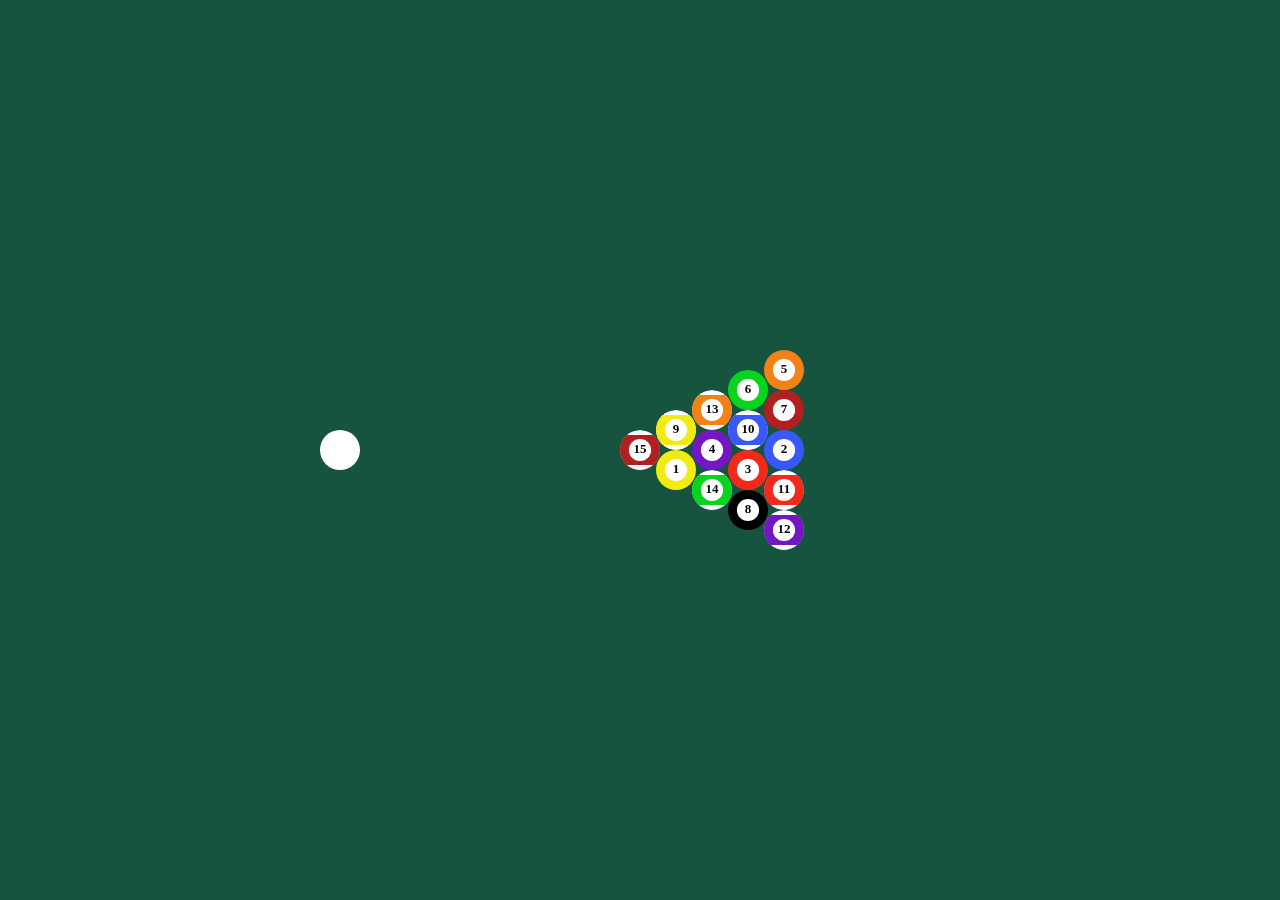
<file: scene/eight-ball.html>
<!DOCTYPE html>
<html lang="en">

<html>

<head>
  <meta charset="utf-8">
  <meta http-equiv="X-UA-Compatible" content="IE=edge">
  <meta name="viewport" content="width=device-width, initial-scale=1.0">
  <title>physics</title>
  <link rel="stylesheet" href="../css/styles.css">
</head>

<body>
  <canvas id="canvas"></canvas>
  <script src="../lib/matrixgl.min.js"></script>
  <script src="../src/math.js"></script>
  <script src="../src/utils.js"></script>
  <script src="../src/canvas.js"></script>
  <script src="../src/engine.js"></script>
  <script>
    damping = 0.02
    drag = 0.005

    canvas.style.backgroundColor = "#16543f"

    let ballOpt = [
      { n: 1, s: false, c: '#f2eb0f' }, // yellow
      { n: 2, s: false, c: '#3858fc' }, // blue
      { n: 3, s: false, c: '#f2291b' }, // red
      { n: 4, s: false, c: '#7316c4' }, // purple
      { n: 5, s: false, c: '#f28218' }, // orange
      { n: 6, s: false, c: '#08d420' }, // green
      { n: 7, s: false, c: '#b02020' }, // maroon
    ]
    ballOpt.push(...ballOpt.map(e => ({ n: e.n + 8, s: true, c: e.c })))
    ballOpt.push({ n: 8, s: false, c: '#000000' })
    ballOpt = ballOpt
      .map(value => ({ value, sort: Math.random() }))
      .sort((a, b) => a.sort - b.sort)
      .map(({ value }) => value)

    // white ball
    circles.push(new Circle(
      center.x - 300,
      center.y,
      20,
    ))
    circles.at(-1).draw = function () {
      drawCircle(this.p.x, this.p.y, this.r, '#ffffff')
    }

    // pyramid
    let pos = new Vector2(center.x, center.y)
    let ballOptIdx = 0
    for (let i = 0; i < 5; ++i) {
      for (let n = 0; n < i + 1; ++n) {
        circles.push(new Circle(0, 0, 20))
        let self = circles.at(-1)
        self.p.x = pos.x + i * self.r * 1.8
        self.p.y = pos.y - i * self.r + n * self.r * 2
        self.pp = self.p.dup()
        let bi = ballOptIdx++ // capture this variable
        self.draw = function () {
          if (ballOpt[bi].s) {
            // strip variant
            gl.save()
            gl.beginPath()
            gl.arc(this.p.x, this.p.y, this.r, 0, Math.TAU)
            gl.clip()
            drawCircle(this.p.x, this.p.y, this.r, '#ffffff')
            gl.fillStyle = ballOpt[bi].c
            gl.fillRect(this.p.x - this.r, this.p.y - this.r * 1.5 / 2, this.r * 2, this.r * 1.5)
          } else {
            // solid variant
            drawCircle(this.p.x, this.p.y, this.r, ballOpt[bi].c)
          }
          gl.restore()
          drawCircle(this.p.x, this.p.y, this.r / 1.8, '#ffffff')
          gl.fillStyle = '#000000'
          gl.font = 'bold 13px consolas'
          gl.textAlign = 'center'
          gl.textBaseline = 'middle'
          gl.fillText(ballOpt[bi].n, this.p.x, this.p.y)
        }
      }
    }
  </script>
  <script src="../src/main.js"></script>
</body>

</html>
</file>
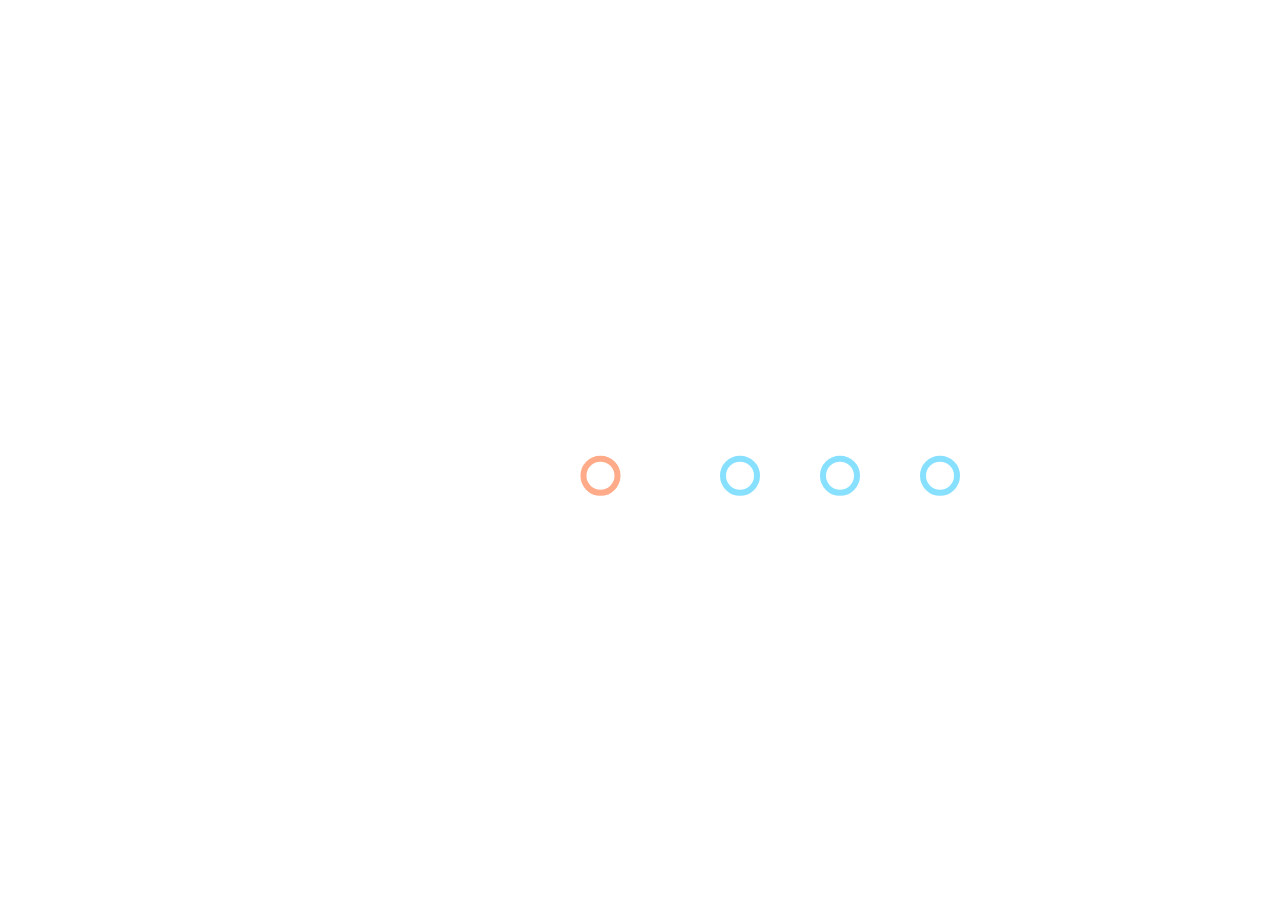
<file: scene/pendulum.html>
<!DOCTYPE html>
<html lang="en">

<html>

<head>
  <meta charset="utf-8">
  <meta http-equiv="X-UA-Compatible" content="IE=edge">
  <meta name="viewport" content="width=device-width, initial-scale=1.0">
  <title>physics</title>
  <link rel="stylesheet" href="../css/styles.css">
</head>

<body>
  <canvas id="canvas"></canvas>
  <script src="../lib/matrixgl.min.js"></script>
  <script src="../src/math.js"></script>
  <script src="../src/utils.js"></script>
  <script src="../src/canvas.js"></script>
  <script src="../src/engine.js"></script>
  <script>
    gravity = 100

    circles.push(new Circle(
      center.x - 100,
      center.y,
      20,
      '#ffaa88'
    ))
    circles.push(new Circle(
      center.x + 100,
      center.y,
      20,
    ))
    circles.push(new Circle(
      center.x + 200,
      center.y,
      20,
    ))
    circles.push(new Circle(
      center.x + 300,
      center.y,
      20,
    ))
    circles[0].a.x = 5000
  </script>
  <script src="../src/main.js"></script>
</body>

</html>
</file>
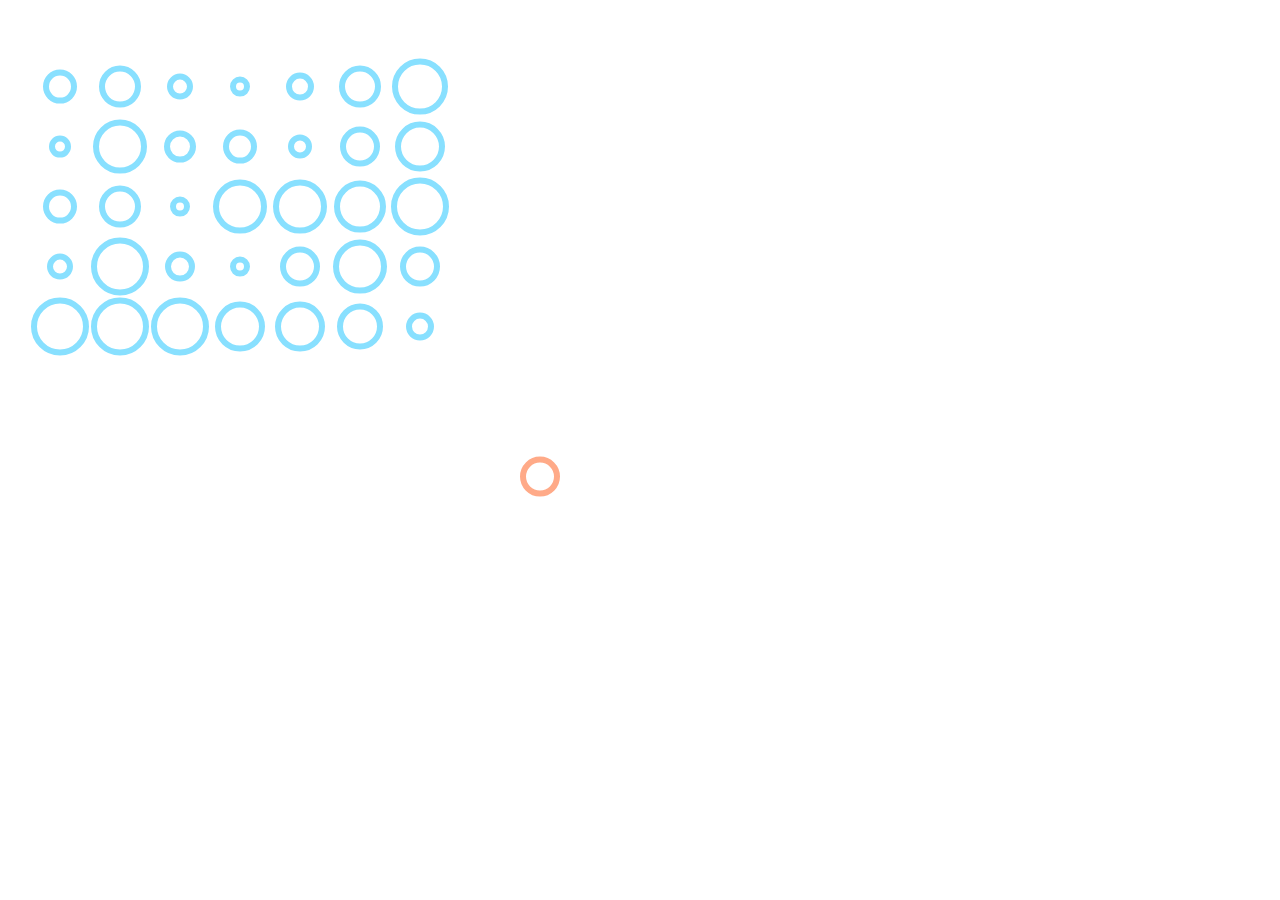
<file: scene/stacked.html>
<!DOCTYPE html>
<html lang="en">

<html>

<head>
  <meta charset="utf-8">
  <meta http-equiv="X-UA-Compatible" content="IE=edge">
  <meta name="viewport" content="width=device-width, initial-scale=1.0">
  <title>physics</title>
  <link rel="stylesheet" href="../css/styles.css">
</head>

<body>
  <canvas id="canvas"></canvas>
  <script src="../lib/matrixgl.min.js"></script>
  <script src="../src/math.js"></script>
  <script src="../src/utils.js"></script>
  <script src="../src/canvas.js"></script>
  <script src="../src/engine.js"></script>
  <script>
    gravity = 100

    circles.push(new Circle(
      center.x - 100,
      center.y,
      20,
      '#ffaa88'
    ))
    let spawns = {
      x: 7,
      y: 5
    }
    for (let y = 1; y < spawns.y + 1; ++y) {
      for (let x = 1; x < spawns.x + 1; ++x) {
        circles.push(new Circle(
          0 + x * 60,
          0 + y * 60,
          randomInt(10, 30)
        ))
      }
    }
  </script>
  <script src="../src/main.js"></script>
</body>

</html>
</file>
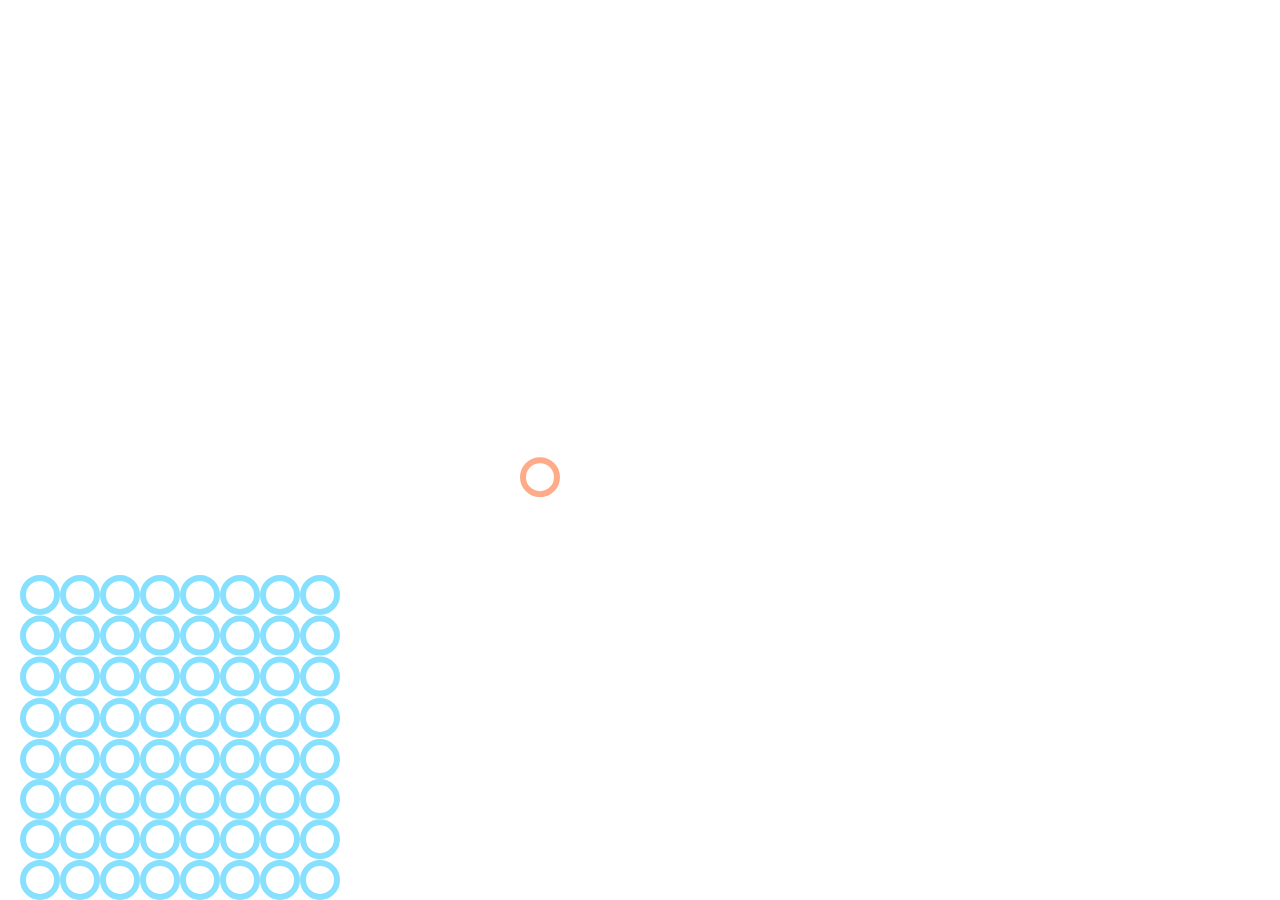
<file: scene/stacked2.html>
<!DOCTYPE html>
<html lang="en">

<html>

<head>
  <meta charset="utf-8">
  <meta http-equiv="X-UA-Compatible" content="IE=edge">
  <meta name="viewport" content="width=device-width, initial-scale=1.0">
  <title>physics</title>
  <link rel="stylesheet" href="../css/styles.css">
</head>

<body>
  <canvas id="canvas"></canvas>
  <script src="../lib/matrixgl.min.js"></script>
  <script src="../src/math.js"></script>
  <script src="../src/utils.js"></script>
  <script src="../src/canvas.js"></script>
  <script src="../src/engine.js"></script>
  <script>
    // NOTE: without damping, stacked circles gain momentum
    gravity = 100
    damping = 0.02

    circles.push(new Circle(
      center.x - 100,
      center.y,
      20,
      '#ffaa88'
    ))
    let spawns = {
      x: 8,
      y: 8
    }
    for (let y = 1; y < spawns.y + 1; ++y) {
      for (let x = 1; x < spawns.x + 1; ++x) {
        circles.push(new Circle(
          0 + x * 40,
          canvas.height + 20 - y * 41,
          20
        ))
      }
    }
  </script>
  <script src="../src/main.js"></script>
</body>

</html>
</file>
<file: css/styles.css>
body {
  padding: 0;
  margin: 0;
  overflow: hidden;
}

canvas {
  position: absolute;
  display: block;
  padding: 0;
  margin: 0;
  top: 0;
  bottom: 0;
  left: 0;
  right: 0;
}
</file>
